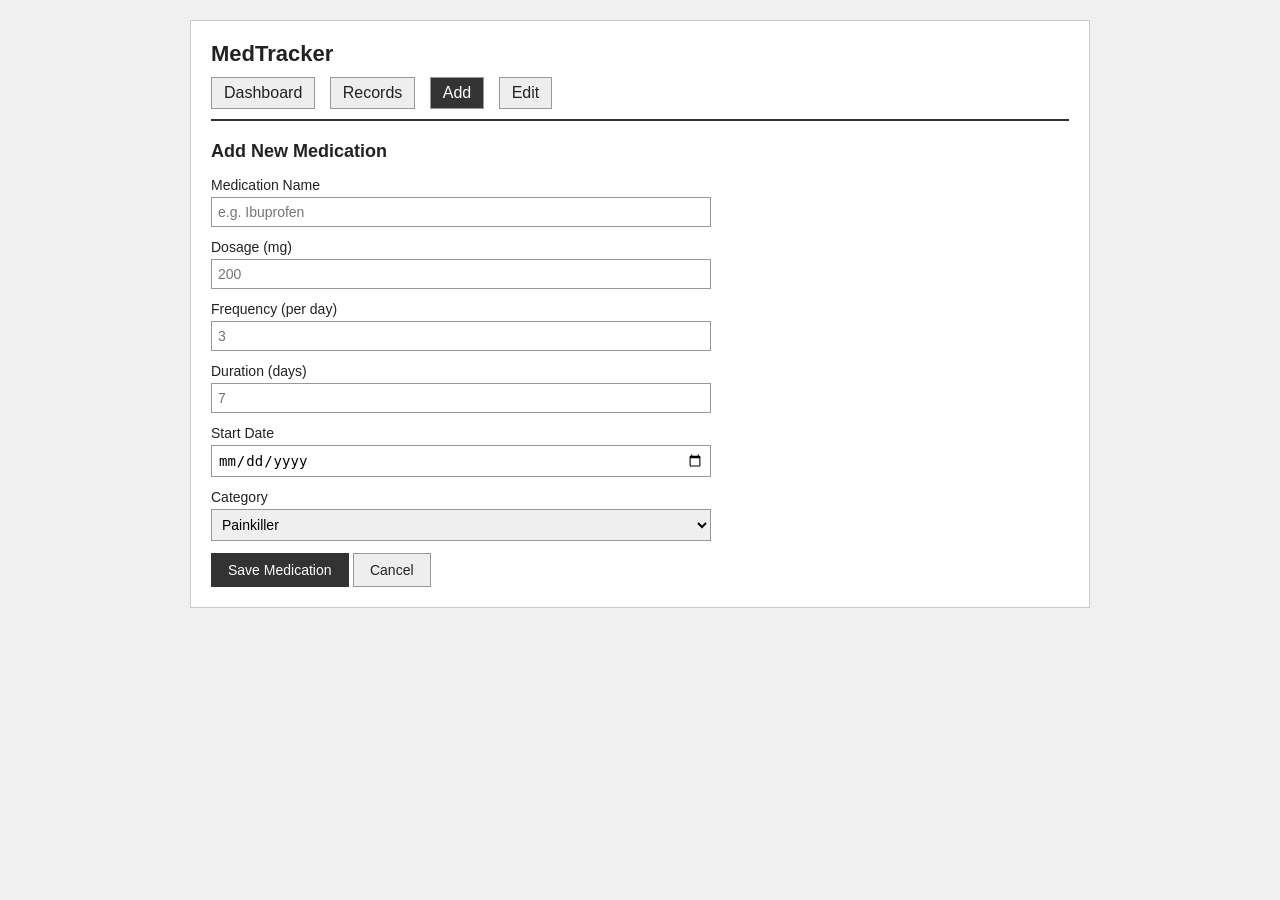
<file: add.html>
<!DOCTYPE html>
<html lang="en">
<head>
  <meta charset="UTF-8">
  <meta name="viewport" content="width=device-width, initial-scale=1.0">
  <title>Add Medication - MedTracker</title>
  <link rel="stylesheet" href="style.css">
</head>
<body>
  <div class="container">
    <header>
      <h1>MedTracker</h1>
      <nav>
        <a href="index.html">Dashboard</a>
        <a href="records.html">Records</a>
        <a href="add.html" class="active">Add</a>
        <a href="edit.html">Edit</a>
      </nav>
    </header>

    <h2>Add New Medication</h2>

    <form onsubmit="addMedication(); return false;">
      <div class="form-group">
        <label>Medication Name</label>
        <input type="text" id="name" placeholder="e.g. Ibuprofen">
      </div>

      <div class="form-group">
        <label>Dosage (mg)</label>
        <input type="number" id="dosage" placeholder="200">
      </div>

      <div class="form-group">
        <label>Frequency (per day)</label>
        <input type="number" id="frequency" placeholder="3">
      </div>

      <div class="form-group">
        <label>Duration (days)</label>
        <input type="number" id="duration" min="1" placeholder="7">
      </div>

      <div class="form-group">
        <label>Start Date</label>
        <input type="date" id="start_date">
      </div>

      <div class="form-group">
        <label>Category</label>
        <select id="category">
          <option value="Painkiller">Painkiller</option>
          <option value="Antibiotic">Antibiotic</option>
          <option value="Vitamin">Vitamin</option>
          <option value="Allergy">Allergy</option>
          <option value="Other">Other</option>
        </select>
      </div>

      <button type="submit">Save Medication</button>
      <a href="records.html" class="btn btn-secondary">Cancel</a>
    </form>
  </div>

  <script src="script.js"></script>
</body>
</html>
</file>
<file: style.css>
* {
  margin: 0;
  padding: 0;
  box-sizing: border-box;
}

body {
  font-family: Arial, sans-serif;
  background: #f0f0f0;
  color: #222;
  padding: 20px;
}

.container {
  max-width: 900px;
  margin: 0 auto;
  background: #fff;
  padding: 20px;
  border: 1px solid #ccc;
}

header {
  border-bottom: 2px solid #333;
  padding-bottom: 10px;
  margin-bottom: 20px;
}

header h1 {
  font-size: 22px;
  margin-bottom: 10px;
}

nav a {
  display: inline-block;
  margin-right: 10px;
  padding: 6px 12px;
  text-decoration: none;
  color: #222;
  border: 1px solid #999;
  background: #eee;
}

nav a:hover {
  background: #ddd;
}

nav a.active {
  background: #333;
  color: #fff;
}

h2 {
  font-size: 18px;
  margin-bottom: 15px;
}

table {
  width: 100%;
  border-collapse: collapse;
  margin-top: 10px;
}

th, td {
  border: 1px solid #ccc;
  padding: 8px;
  text-align: left;
  font-size: 14px;
}

th {
  background: #eee;
}

.actions a {
  display: inline-block;
  padding: 4px 8px;
  margin-right: 5px;
  border: 1px solid #999;
  background: #eee;
  text-decoration: none;
  color: #222;
  font-size: 13px;
}

.actions a:hover {
  background: #ddd;
}

form {
  max-width: 500px;
}

.form-group {
  margin-bottom: 12px;
}

label {
  display: block;
  margin-bottom: 4px;
  font-size: 14px;
}

input, select {
  width: 100%;
  padding: 6px;
  border: 1px solid #999;
  font-size: 14px;
}

button, .btn {
  padding: 8px 16px;
  border: 1px solid #333;
  background: #333;
  color: #fff;
  cursor: pointer;
  font-size: 14px;
  text-decoration: none;
  display: inline-block;
}

button:hover, .btn:hover {
  background: #555;
}

.btn-secondary {
  background: #eee;
  color: #222;
  border: 1px solid #999;
}

.btn-secondary:hover {
  background: #ddd;
}

.summary {
  background: #eee;
  padding: 10px;
  border: 1px solid #ccc;
  margin-bottom: 15px;
  font-size: 14px;
}

.note {
  font-size: 13px;
  color: #555;
  margin-top: 10px;
}

.notice {
  background: #fffbe6;
  border: 1px solid #e5c100;
  padding: 10px;
  margin-bottom: 15px;
  font-size: 14px;
}

.summary {
  background: #eee;
  padding: 10px;
  border: 1px solid #ccc;
  margin-bottom: 15px;
  font-size: 14px;
}
</file>
